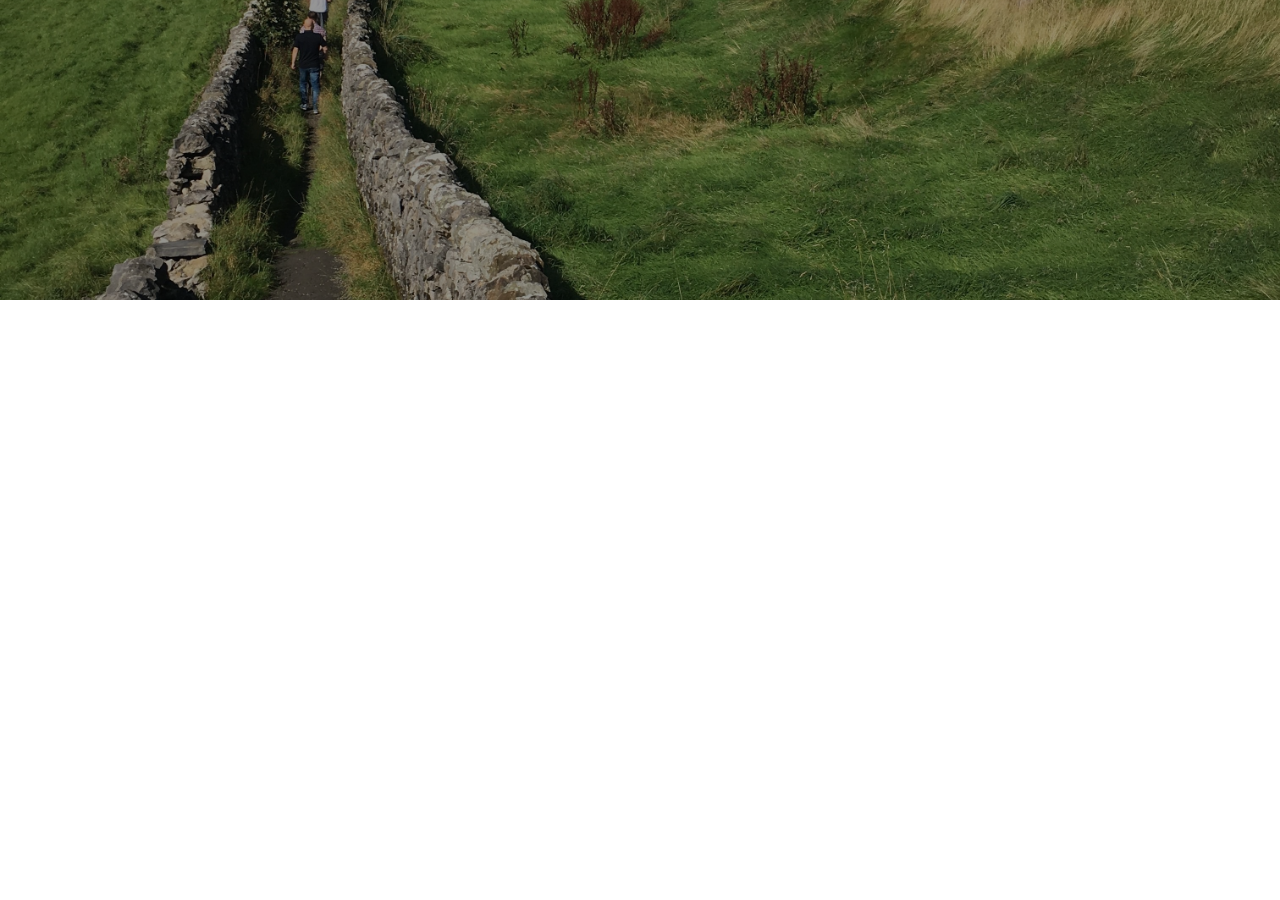
<file: html/index.html>
<!DOCTYPE html>
<html lang="en">
<head>
    <meta charset="UTF-8">
    <meta name="viewport" content="width=device-width, initial-scale=1.0">
    <title>Document</title>
    <link rel="stylesheet" href="../Css/style.css">
</head>
<body>
    
<div class="banner">
    <div class="overly"></div>
</div>    
</body>
</html>
</file>
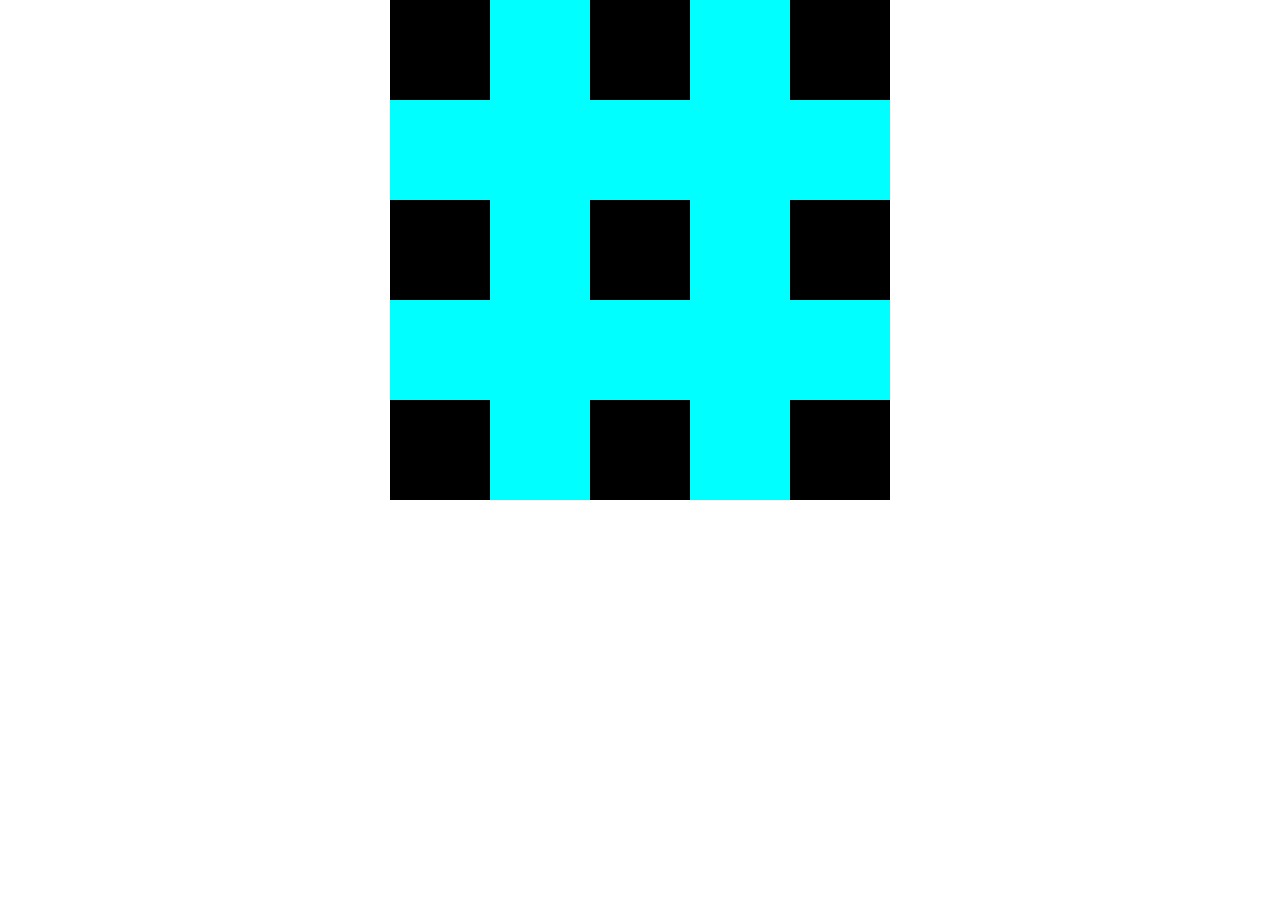
<file: html/index1.html>
<!DOCTYPE html>
<html lang="en">
<head>
    <meta charset="UTF-8">
    <meta name="viewport" content="width=device-width, initial-scale=1.0">
    <title>positioning</title>
    <link rel="stylesheet" href="../Css/style1.css">
</head>
<body>
    <div class="parent">
        <div class="childOne"></div>
        <div class="childTwo"></div>
        <div class="childThree"></div>
        <div class="childFour"></div>
        <div class="childFive"></div>
        <div class="childSix"></div>
        <div class="childSeven"></div>
        <div class="childEight"></div>
        <div class="childNine"></div>
    </div>
    
</body>
</html>
</file>
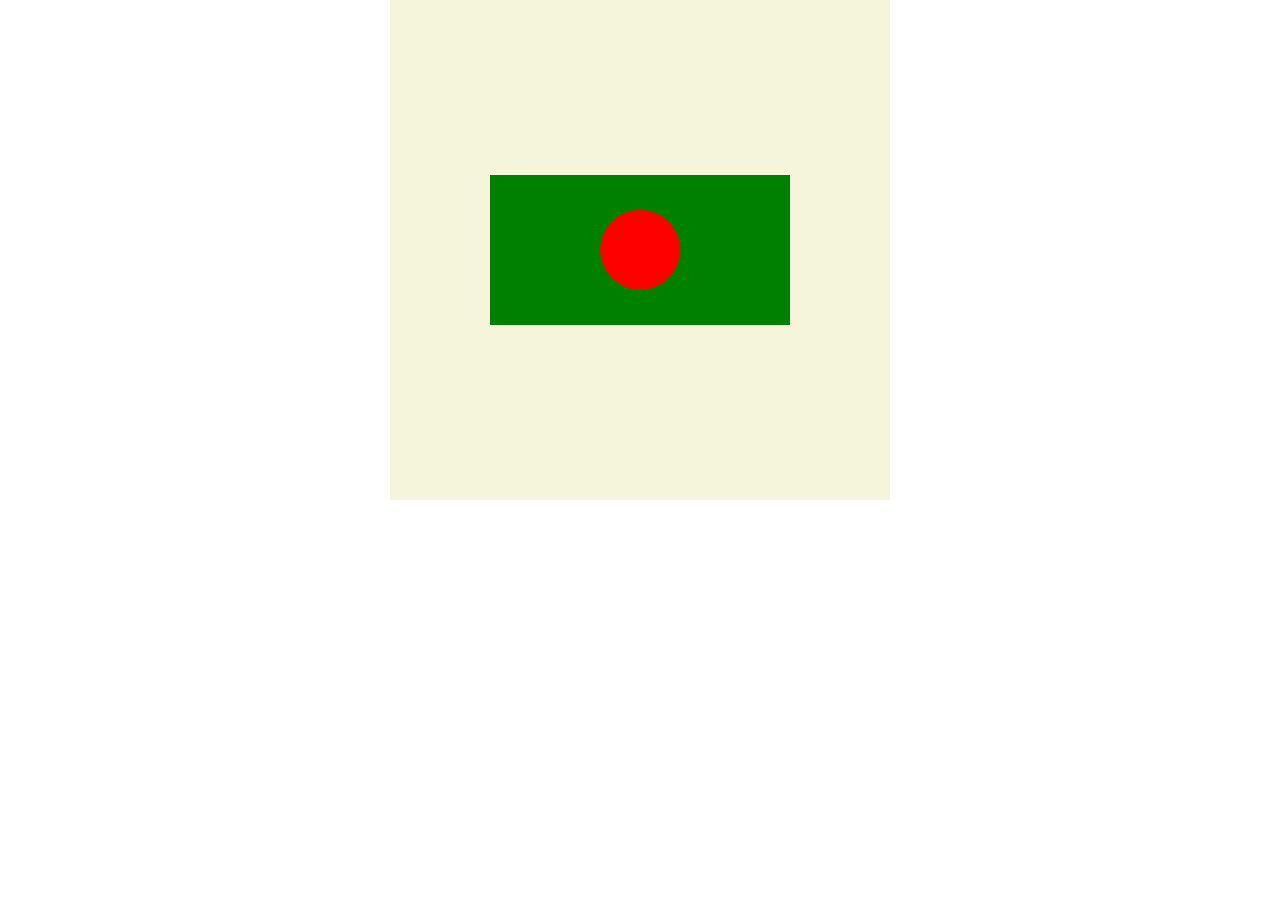
<file: html/index2.html>
<!DOCTYPE html>
<html lang="en">
<head>
    <meta charset="UTF-8">
    <meta name="viewport" content="width=device-width, initial-scale=1.0">
    <title>Flug</title>
    <link rel="stylesheet" href="../Css/style2.css">
</head>
<body>
    <div class="banner">
        <div class="flug">
            <div class="circle"></div>
        </div>
    </div>
</body>
</html>
</file>
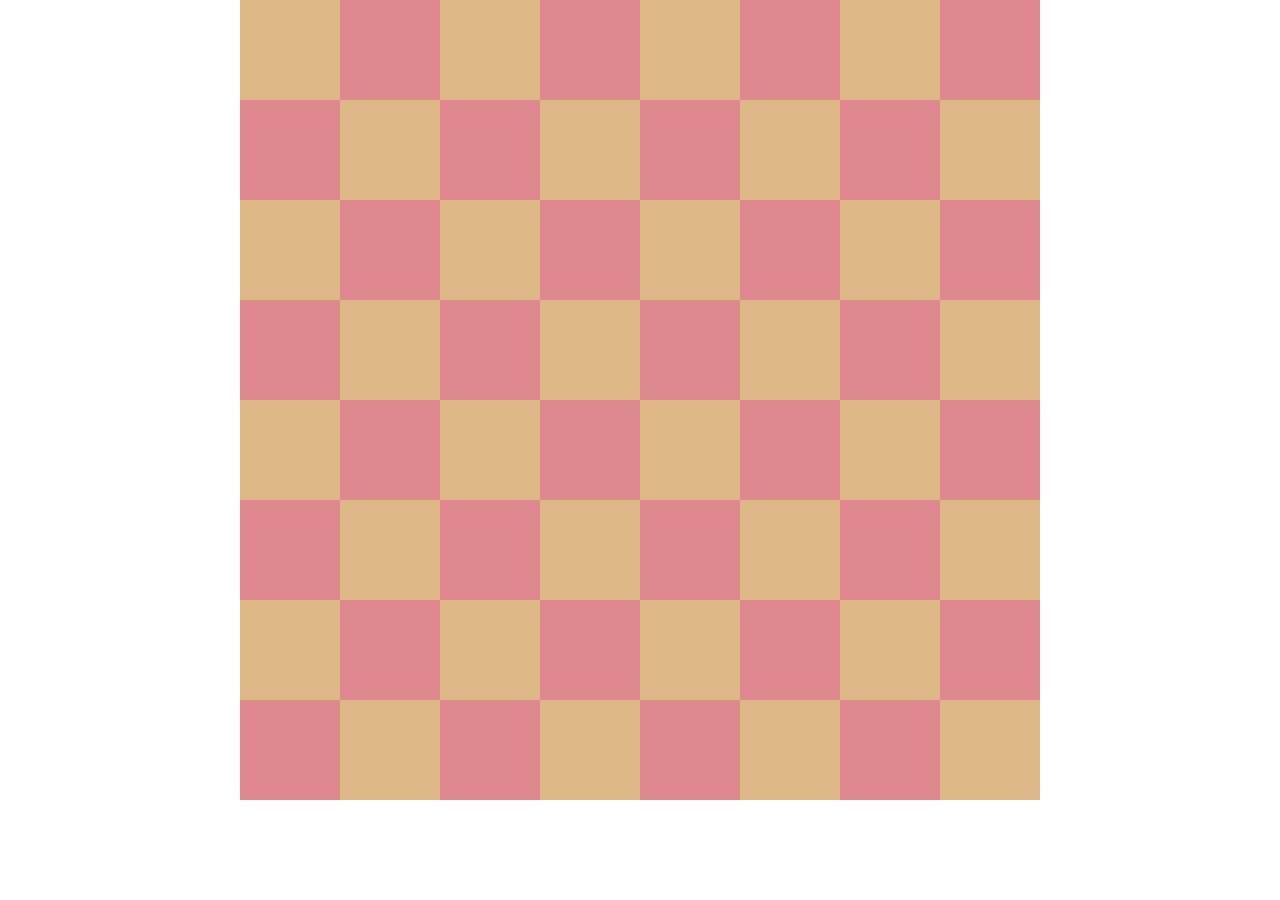
<file: html/index3.html>
<!DOCTYPE html>
<html lang="en">
<head>
    <meta charset="UTF-8">
    <meta name="viewport" content="width=device-width, initial-scale=1.0">
    <title>Chess bord</title>
    <link rel="stylesheet" href="../Css/style3.css">
</head>
<body>
    <div class="bord">
        <div class="one"></div>
        <div class="two"></div>
        <div class="three"></div>
        <div class="four"></div>
        <div class="five"></div>
        <div class="six"></div>
        <div class="seven"></div>
        <div class="eight"></div>
        <div class="nine"></div>
        <div class="ten"></div>
        <div class="eleven"></div>
        <div class="twelve"></div>
        <div class="thirteen"></div>
        <div class="fourteen"></div>
        <div class="fifteen"></div>
        <div class="sixteen"></div>
        <div class="seventeen"></div>
        <div class="eightteen"></div>
        <div class="nineteen"></div>
        <div class="twenty"></div>
        <div class="twentyone"></div>
        <div class="twentytwo"></div>
        <div class="twentythree"></div>
        <div class="twentyfour"></div>
        <div class="twentyfive"></div>
        <div class="twentysix"></div>
        <div class="twentyseven"></div>
        <div class="twentyeight"></div>
        <div class="twentynine"></div>
        <div class="thirty"></div>
        <div class="thirtyone"></div>
        <div class="thirtytwo"></div>
        <div class="thirtythree"></div>
        <div class="thirtyfour"></div>
        <div class="thirtyfive"></div>
        <div class="thirtysix"></div>
        <div class="thirtyseven"></div>
        <div class="thirtyeight"></div>
        <div class="thirtynine"></div>
        <div class="fourty"></div>
        <div class="fourtyone"></div>
        <div class="fourtytwo"></div>
        <div class="fourtythree"></div>
        <div class="fourtyfour"></div>
        <div class="fourtyfive"></div>
        <div class="fourtysix"></div>
        <div class="fourtyseven"></div>
        <div class="fourtyeight"></div>
        <div class="fourtynine"></div>
        <div class="fifty"></div>
        <div class="fiftyone"></div>
        <div class="fiftytwo"></div>
        <div class="fiftythree"></div>
        <div class="fiftyfour"></div>
        <div class="fiftyfive"></div>
        <div class="fiftysix"></div>
        <div class="fiftyseven"></div>
        <div class="fiftyeight"></div>
        <div class="fiftynine"></div>
        <div class="sixty"></div>
        <div class="sixtyone"></div>
        <div class="sixtytwo"></div>
        <div class="sixtythree"></div>
        <div class="sixtyfour"></div>

         

    </div>
    
</body>
</html>
</file>
<file: Css/style.css>
*{
    padding: 0 ;
    margin:0;
}
.banner{
   
    width:100%;
    height: 300px;
    background: url(../images/Image1.png.jpg);
    background-repeat: no-repeat;
    background-position: center;
    background-size: cover;


}
    
.overly{
    background: rgba(0, 0, 0, 0.411);
    width:100%;
    height: 100%;
}
</file>
<file: Css/style1.css>
*{
    padding: 0 ;
    margin:0;
}
.parent{
    height: 500px;
    width: 500px;
    background-color: aqua;
    margin: auto;
    
    position: relative;
}
.childOne{
    height: 100px;
    width: 100px;
    background-color: black;
    position: absolute;
    right: 0;
    top: 0;
}
.childTwo{
    height: 100px;
    width: 100px;
    background-color: black;
    position: absolute;
    right: 0;
    bottom: 0;
}
.childThree{
    height: 100px;
    width: 100px;
    background-color: black;
    position: absolute;
    left: 0;
    bottom: 0;
}
.childFour{
    height: 100px;
    width: 100px;
    background-color: black;
    position: absolute;
    left: 0;
   top: 0;
}
.childFive{
    height: 100px;
    width: 100px;
    background-color: black;
    position: absolute;
    left: 50%;
    top: 0;
    transform: translatex(-50%);

}
.childSix{
    height: 100px;
    width: 100px;
    background-color: black;
    position: absolute;
    right: 0;
    top: 50%;
    transform: translatey(-50%);

}
.childSeven{
    height: 100px;
    width: 100px;
    background-color: black;
    position: absolute;
    right: 50%;
    bottom: 0;
    transform: translatex(50%);

}
.childEight{
    height: 100px;
    width: 100px;
    background-color: black;
    position: absolute;
    left: 0;
    top: 50%;
    transform: translatey(-50%);

}
.childNine{
    height: 100px;
    width: 100px;
    background-color: black;
    position: absolute;
    left: 50%;
    top: 50%;
    transform: translate(-50%, -50%);

}
</file>
<file: Css/style2.css>
*{
    padding: 0 ;
    margin:0;
}
.banner{
    height: 500px;
    width: 500px;
    background-color: rgb(245, 245, 220);
    margin: auto;
    position: relative;
}
.flug{
    height: 150px;
    width: 300px;
    background-color: green;
    position: absolute;
    left: 50%;
    top: 50%;
    transform: translate(-50%,-50%);

}
.circle{
    height: 80px;
    width: 80px;
    background-color: red;
    position: absolute;
    left: 50%;
    top: 50%;
    transform: translate(-50%,-50%);
    border-radius: 5ch;
}
</file>
<file: Css/style3.css>
*{
    padding: 0 ;
    margin:0;
}
.bord{
    height: 800px;
    width:800px;
    background-color: aqua;
    margin: auto;
    position: relative;
}
.one{
    height: 100px;
    width: 100px;
    background-color: rgb(222, 184, 135);
    position: absolute;
    left: 0;
    top: 0;
}


.two{
    height: 100px;
    width: 100px;
    background-color: rgb(222, 135, 142);
    position: absolute;
    left: 0;
    top: 0;
    transform: translatex(100%);
}
.three{
    height: 100px;
    width: 100px;
    background-color: rgb(222, 184, 135);
    position: absolute;
    left: 0;
    top: 0;
    transform: translatex(200%);
}
.four{
    height: 100px;
    width: 100px;
    background-color: rgb(222, 135, 142);
    position: absolute;
    left: 0;
    top: 0;
    transform: translatex(300%);
}
.five{
    height: 100px;
    width: 100px;
    background-color: rgb(222, 184, 135);
    position: absolute;
    left: 0;
    top: 0;
    transform: translatex(400%);
}
.six{
    height: 100px;
    width: 100px;
    background-color: rgb(222, 135, 142);
    position: absolute;
    left: 0;
    top: 0;
    transform: translatex(500%);
}
.seven{
    height: 100px;
    width: 100px;
    background-color: rgb(222, 184, 135);
    position: absolute;
    left: 0;
    top: 0;
    transform: translatex(600%);
}
.eight{
    height: 100px;
    width: 100px;
    background-color: rgb(222, 135, 142);
    position: absolute;
    left: 0;
    top: 0;
    transform: translatex(700%);
}
.nine{
    height: 100px;
    width: 100px;
    background-color: rgb(222, 135, 142);
    position: absolute;
    left: 0;
    top: 0;
    transform: translatey(100%);
}
.ten{
    height: 100px;
    width: 100px;
    background-color: rgb(222, 184, 135);
    position: absolute;
    left: 0;
    top: 0;
    transform: translate(100%, 100%);
    }
    .eleven{
    height: 100px;
    width: 100px;
    background-color: rgb(222, 135, 142);
    position: absolute;
    left: 0;
    top: 0;
    transform: translate(200%,100%);
}
.twelve{
    height: 100px;
    width: 100px;
    background-color: rgb(222, 184, 135);
    position: absolute;
    left: 0;
    top: 0;
    transform: translate(300%, 100%);
    }
    .thirteen{
    height: 100px;
    width: 100px;
    background-color: rgb(222, 135, 142);
    position: absolute;
    left: 0;
    top: 0;
    transform: translate(400%,100%);
}
.fourteen{
    height: 100px;
    width: 100px;
    background-color: rgb(222, 184, 135);
    position: absolute;
    left: 0;
    top: 0;
    transform: translate(500%, 100%);
    }
    .fifteen{
    height: 100px;
    width: 100px;
    background-color: rgb(222, 135, 142);
    position: absolute;
    left: 0;
    top: 0;
    transform: translate(600%,100%);
}
.sixteen{
    height: 100px;
    width: 100px;
    background-color: rgb(222, 184, 135);
    position: absolute;
    left: 0;
    top: 0;
    transform: translate(700%, 100%);
    }
    .seventeen{
    height: 100px;
    width: 100px;
    background-color: rgb(222, 184, 135);
    position: absolute;
    left: 0;
    top: 0;
    transform: translate(0%, 200%);
    }
    .eightteen{
    height: 100px;
    width: 100px;
    background-color: rgb(222, 135, 142);
    position: absolute;
    left: 0;
    top: 0;
    transform: translate(100%,200%);
}
.nineteen{
    height: 100px;
    width: 100px;
    background-color: rgb(222, 184, 135);
    position: absolute;
    left: 0;
    top: 0;
    transform: translate(200%, 200%);
    }
    .twenty{
    height: 100px;
    width: 100px;
    background-color: rgb(222, 135, 142);
    position: absolute;
    left: 0;
    top: 0;
    transform: translate(300%,200%);
}
.twentyone{
    height: 100px;
    width: 100px;
    background-color: rgb(222, 184, 135);
    position: absolute;
    left: 0;
    top: 0;
    transform: translate(400%, 200%);
    }
    .twentytwo{
    height: 100px;
    width: 100px;
    background-color: rgb(222, 135, 142);
    position: absolute;
    left: 0;
    top: 0;
    transform: translate(500%,200%);
}
    .twentythree{
    height: 100px;
    width: 100px;
    background-color: rgb(222, 184, 135);
    position: absolute;
    left: 0;
    top: 0;
    transform: translate(600%, 200%);
    }
    .twentyfour{
    height: 100px;
    width: 100px;
    background-color: rgb(222, 135, 142);
    position: absolute;
    left: 0;
    top: 0;
    transform: translate(700%,200%);
}
.twentyfive{
    height: 100px;
    width: 100px;
    background-color: rgb(222, 135, 142);
    position: absolute;
    left: 0;
    top: 0;
    transform: translate(0%,300%);
}
.twentysix{
    height: 100px;
    width: 100px;
    background-color: rgb(222, 184, 135);
    position: absolute;
    left: 0;
    top: 0;
    transform: translate(100%, 300%);
    }
.twentyseven{
    height: 100px;
    width: 100px;
    background-color: rgb(222, 135, 142);
    position: absolute;
    left: 0;
    top: 0;
    transform: translate(200%,300%);
}
.twentyeight{
    height: 100px;
    width: 100px;
    background-color: rgb(222, 184, 135);
    position: absolute;
    left: 0;
    top: 0;
    transform: translate(300%, 300%);
    }
.twentynine{
    height: 100px;
    width: 100px;
    background-color: rgb(222, 135, 142);
    position: absolute;
    left: 0;
    top: 0;
    transform: translate(400%,300%);
}
.thirty{
    height: 100px;
    width: 100px;
    background-color: rgb(222, 184, 135);
    position: absolute;
    left: 0;
    top: 0;
    transform: translate(500%, 300%);
    }
.thirtyone{
    height: 100px;
    width: 100px;
    background-color: rgb(222, 135, 142);
    position: absolute;
    left: 0;
    top: 0;
    transform: translate(600%,300%);
}
.thirtytwo{
    height: 100px;
    width: 100px;
    background-color: rgb(222, 184, 135);
    position: absolute;
    left: 0;
    top: 0;
    transform: translate(700%, 300%);
    }
    .thirtythree{
    height: 100px;
    width: 100px;
    background-color: rgb(222, 184, 135);
    position: absolute;
    left: 0;
    top: 0;
    transform: translate(0%, 400%);
    }
    .thirtyfour{
    height: 100px;
    width: 100px;
    background-color: rgb(222, 135, 142);
    position: absolute;
    left: 0;
    top: 0;
    transform: translate(100%,400%);
}
.thirtyfive{
    height: 100px;
    width: 100px;
    background-color: rgb(222, 184, 135);
    position: absolute;
    left: 0;
    top: 0;
    transform: translate(200%, 400%);
    }
.thirtysix{
    height: 100px;
    width: 100px;
    background-color: rgb(222, 135, 142);
    position: absolute;
    left: 0;
    top: 0;
    transform: translate(300%,400%);
}
.thirtyseven{
    height: 100px;
    width: 100px;
    background-color: rgb(222, 184, 135);
    position: absolute;
    left: 0;
    top: 0;
    transform: translate(400%, 400%);
    }
.thirtyeight{
    height: 100px;
    width: 100px;
    background-color: rgb(222, 135, 142);
    position: absolute;
    left: 0;
    top: 0;
    transform: translate(500%,400%);
}
.thirtynine{
    height: 100px;
    width: 100px;
    background-color: rgb(222, 184, 135);
    position: absolute;
    left: 0;
    top: 0;
    transform: translate(600%, 400%);
    }
.fourty{
    height: 100px;
    width: 100px;
    background-color: rgb(222, 135, 142);
    position: absolute;
    left: 0;
    top: 0;
    transform: translate(700%,400%);
}
.fourtyone{
    height: 100px;
    width: 100px;
    background-color: rgb(222, 135, 142);
    position: absolute;
    left: 0;
    top: 0;
    transform: translate(0%,500%);
}
.fourtytwo{
    height: 100px;
    width: 100px;
    background-color: rgb(222, 184, 135);
    position: absolute;
    left: 0;
    top: 0;
    transform: translate(100%, 500%);
    }
    .fourtythree{
    height: 100px;
    width: 100px;
    background-color: rgb(222, 135, 142);
    position: absolute;
    left: 0;
    top: 0;
    transform: translate(200%,500%);
}
    .fourtyfour{
    height: 100px;
    width: 100px;
    background-color: rgb(222, 184, 135);
    position: absolute;
    left: 0;
    top: 0;
    transform: translate(300%, 500%);
    }
    .fourtyfive{
    height: 100px;
    width: 100px;
    background-color: rgb(222, 135, 142);
    position: absolute;
    left: 0;
    top: 0;
    transform: translate(400%,500%);
}
    .fourtysix{
    height: 100px;
    width: 100px;
    background-color: rgb(222, 184, 135);
    position: absolute;
    left: 0;
    top: 0;
    transform: translate(500%, 500%);
    }
    .fourtyseven{
    height: 100px;
    width: 100px;
    background-color: rgb(222, 135, 142);
    position: absolute;
    left: 0;
    top: 0;
    transform: translate(600%,500%);
}
    .fourtyeight{
    height: 100px;
    width: 100px;
    background-color: rgb(222, 184, 135);
    position: absolute;
    left: 0;
    top: 0;
    transform: translate(700%, 500%);
    }
    .fourtynine{
    height: 100px;
    width: 100px;
    background-color: rgb(222, 184, 135);
    position: absolute;
    left: 0;
    top: 0;
    transform: translate(0%, 600%);
    }
    .fifty{
    height: 100px;
    width: 100px;
    background-color: rgb(222, 135, 142);
    position: absolute;
    left: 0;
    top: 0;
    transform: translate(100%,600%);
}
.fiftyone{
    height: 100px;
    width: 100px;
    background-color: rgb(222, 184, 135);
    position: absolute;
    left: 0;
    top: 0;
    transform: translate(200%, 600%);
    }
.fiftytwo{
    height: 100px;
    width: 100px;
    background-color: rgb(222, 135, 142);
    position: absolute;
    left: 0;
    top: 0;
    transform: translate(300%,600%);
}
.fiftythree{
    height: 100px;
    width: 100px;
    background-color: rgb(222, 184, 135);
    position: absolute;
    left: 0;
    top: 0;
    transform: translate(400%, 600%);
    }
.fiftyfour{
    height: 100px;
    width: 100px;
    background-color: rgb(222, 135, 142);
    position: absolute;
    left: 0;
    top: 0;
    transform: translate(500%,600%);
}
.fiftyfive{
    height: 100px;
    width: 100px;
    background-color: rgb(222, 184, 135);
    position: absolute;
    left: 0;
    top: 0;
    transform: translate(600%, 600%);
    }
.fiftysix{
    height: 100px;
    width: 100px;
    background-color: rgb(222, 135, 142);
    position: absolute;
    left: 0;
    top: 0;
    transform: translate(700%,600%);
}
.fiftyseven{
    height: 100px;
    width: 100px;
    background-color: rgb(222, 135, 142);
    position: absolute;
    left: 0;
    top: 0;
    transform: translate(0%,700%);
}
.fiftyeight{
    height: 100px;
    width: 100px;
    background-color: rgb(222, 184, 135);
    position: absolute;
    left: 0;
    top: 0;
    transform: translate(100%, 700%);
    }
    .fiftynine{
    height: 100px;
    width: 100px;
    background-color: rgb(222, 135, 142);
    position: absolute;
    left: 0;
    top: 0;
    transform: translate(200%,700%);
}
    .sixty{
    height: 100px;
    width: 100px;
    background-color: rgb(222, 184, 135);
    position: absolute;
    left: 0;
    top: 0;
    transform: translate(300%, 700%);
    }
    .sixtyone{
    height: 100px;
    width: 100px;
    background-color: rgb(222, 135, 142);
    position: absolute;
    left: 0;
    top: 0;
    transform: translate(400%,700%);
}
    .sixtytwo{
    height: 100px;
    width: 100px;
    background-color: rgb(222, 184, 135);
    position: absolute;
    left: 0;
    top: 0;
    transform: translate(500%, 700%);
    }
    .sixtythree{
    height: 100px;
    width: 100px;
    background-color: rgb(222, 135, 142);
    position: absolute;
    left: 0;
    top: 0;
    transform: translate(600%,700%);
}
    .sixtyfour{
    height: 100px;
    width: 100px;
    background-color: rgb(222, 184, 135);
    position: absolute;
    left: 0;
    top: 0;
    transform: translate(700%, 700%);
    }
</file>
